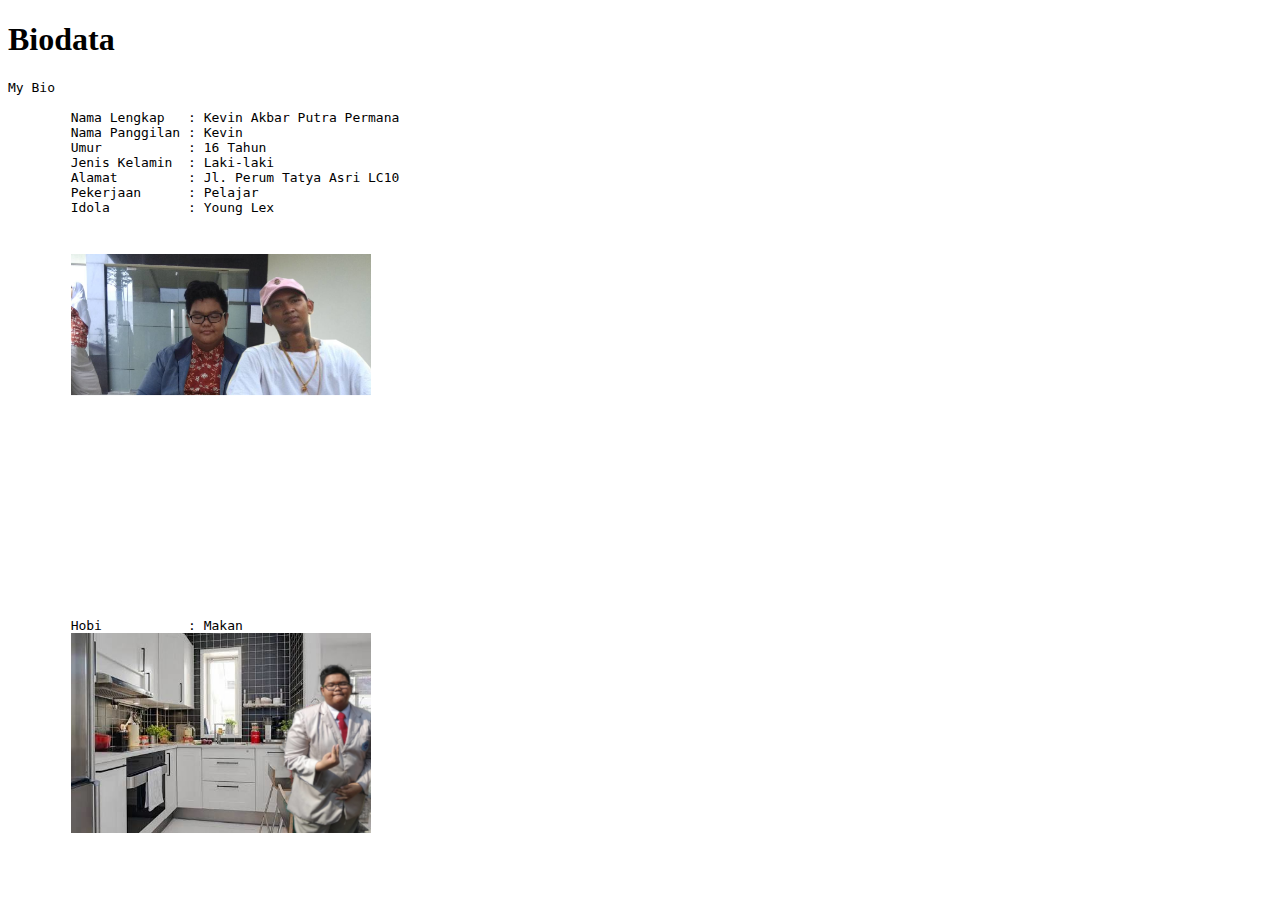
<file: Index.html>
<!DOCTYPE html>
<html>
<head>
	<title>Biodata</title>
</head>
<body>
<H1>Biodata</H1>
<pre>My Bio <br>
	Nama Lengkap   : Kevin Akbar Putra Permana
	Nama Panggilan : Kevin
	Umur           : 16 Tahun
	Jenis Kelamin  : Laki-laki
	Alamat         : Jl. Perum Tatya Asri LC10 
	Pekerjaan      : Pelajar
	Idola          : Young Lex 
	<img src="idola.png" width="300">
	Hobi           : Makan 
	<img src="hobi.png" width="300">
</pre>
</body>
</file>
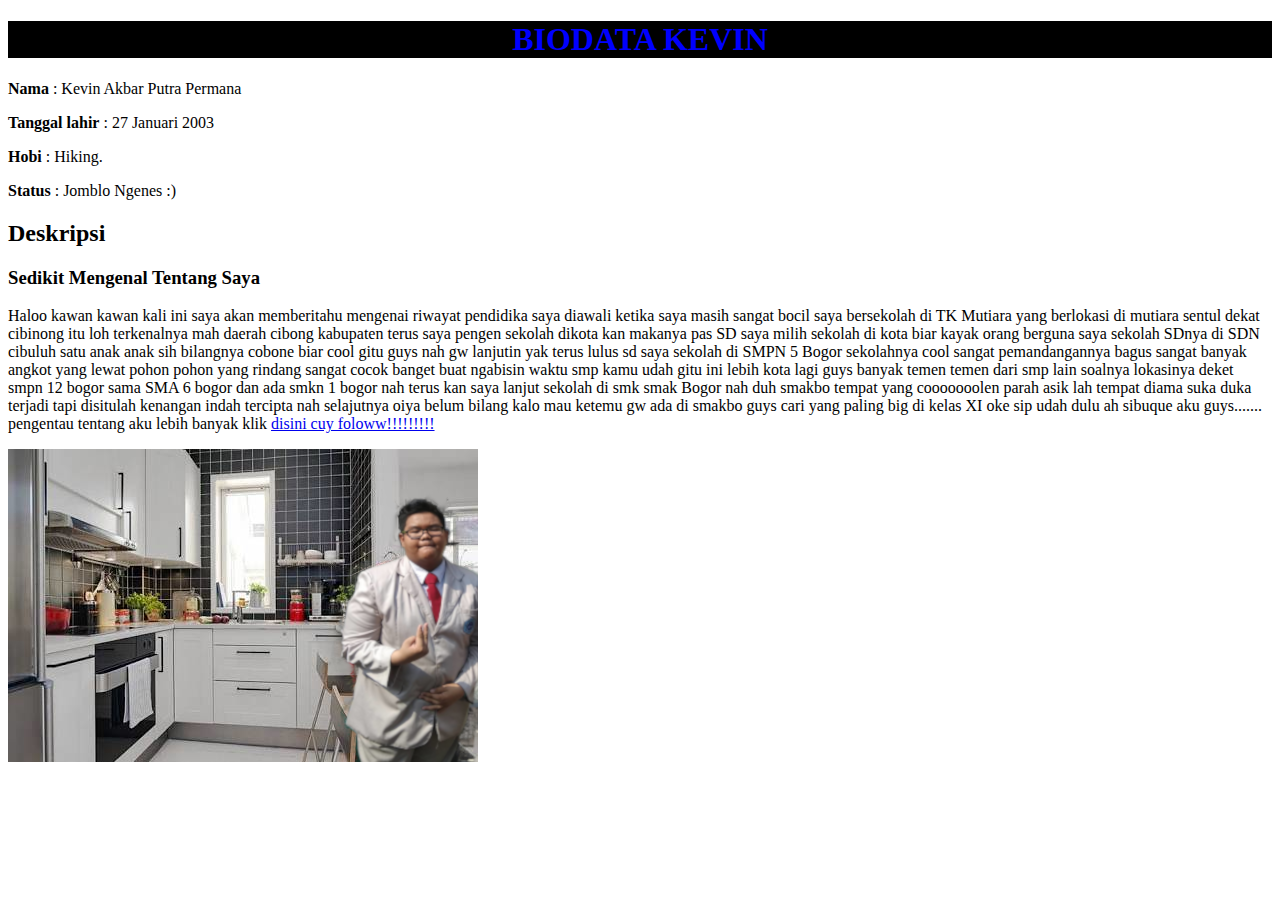
<file: index2.html>
<!DOCTYPE html>
<html>
<head>
    <title>BIODATA KEVIN</title>
    <link rel="stylesheet" type="text/css" href="style.css">
</head>
<body>
    <h1><strong>BIODATA KEVIN</strong></h1>
    <p><strong>Nama</strong>    : Kevin Akbar Putra Permana</p>
    <p><strong>Tanggal lahir</strong>     : 27 Januari 2003</p>
    <p><strong>Hobi</strong>    : Hiking.
    <p><strong>Status</strong>    : Jomblo Ngenes :)</p>

    <h2><strong>Deskripsi</strong> 
    <h3>Sedikit Mengenal Tentang Saya</h3>
    <p>Haloo kawan kawan kali ini saya akan memberitahu mengenai riwayat pendidika saya diawali ketika saya masih sangat bocil saya bersekolah di TK Mutiara yang berlokasi di mutiara sentul dekat cibinong itu loh terkenalnya mah daerah cibong kabupaten terus saya pengen sekolah dikota kan makanya pas SD saya milih sekolah di kota biar kayak orang berguna saya sekolah SDnya di SDN cibuluh satu anak anak sih bilangnya cobone biar cool gitu guys nah gw lanjutin yak terus lulus sd saya sekolah di SMPN 5 Bogor sekolahnya cool sangat pemandangannya bagus sangat banyak angkot yang lewat pohon pohon yang rindang sangat cocok banget buat ngabisin waktu smp kamu udah gitu ini lebih kota lagi guys banyak temen temen dari smp lain soalnya lokasinya deket smpn 12 bogor sama SMA 6 bogor  dan  ada smkn 1 bogor nah terus kan saya lanjut sekolah di smk smak Bogor nah duh smakbo tempat yang cooooooolen parah asik lah tempat diama suka duka terjadi tapi disitulah kenangan indah tercipta nah selajutnya oiya belum bilang kalo mau ketemu gw ada di smakbo guys cari yang paling big di kelas XI oke sip udah dulu ah sibuque aku guys....... pengentau tentang aku lebih banyak klik <a href="https://www.instagram.com/kevinakbarpp/">disini cuy foloww!!!!!!!!!</a></p> 
    <img src="hobi.png">
</body>
</html>
</file>
<file: style.css>
h1 {text-align: center; color: blue; background-color: black}
body {background-image: url("https://wallpaper.wiki/wp-content/uploads/2017/05/wallpaper.wiki-Deadpool-HD-Images-PIC-WPE0010566.jpg");}
</file>
